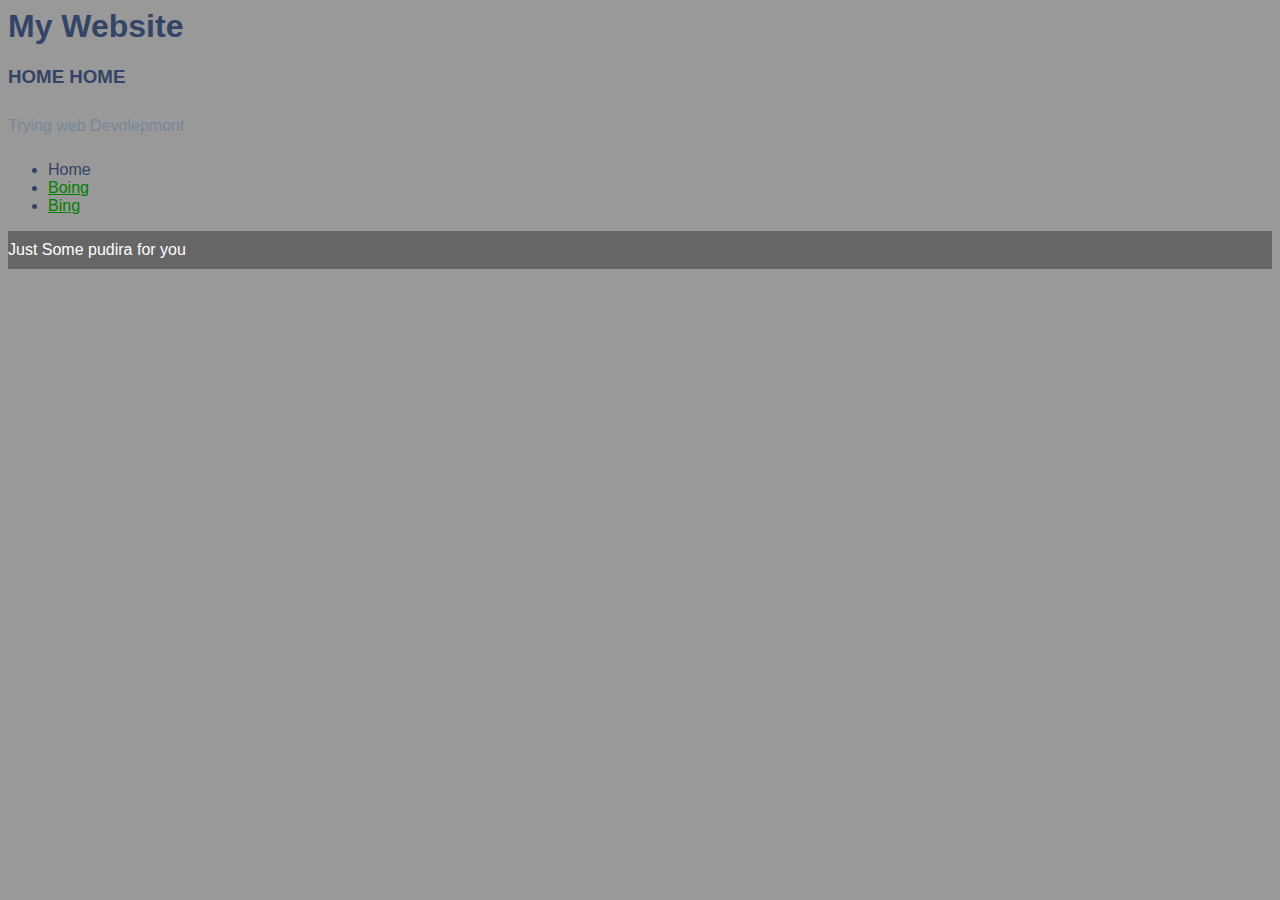
<file: index.html>
<doctype.html>
<html>
    <head>
        <title>Learning Web Development</title>
        <link href="styles/main.css" rel="stylesheet" type="text/css"/>
    </head>
    <body>
        <h1>My Website</h1>
        <h3>HOME HOME</h3>
        <p class="secoundary">
        Trying web Devolepmont
        </p>
        <ul>
            <li>Home</li>
            <li><a href="boing.html">Boing</a></li>
            <li><a href="bing.html">Bing</a></li>
        </ul>
        <p>Just Some pudira for you</p>
    </body>
</html>
</file>
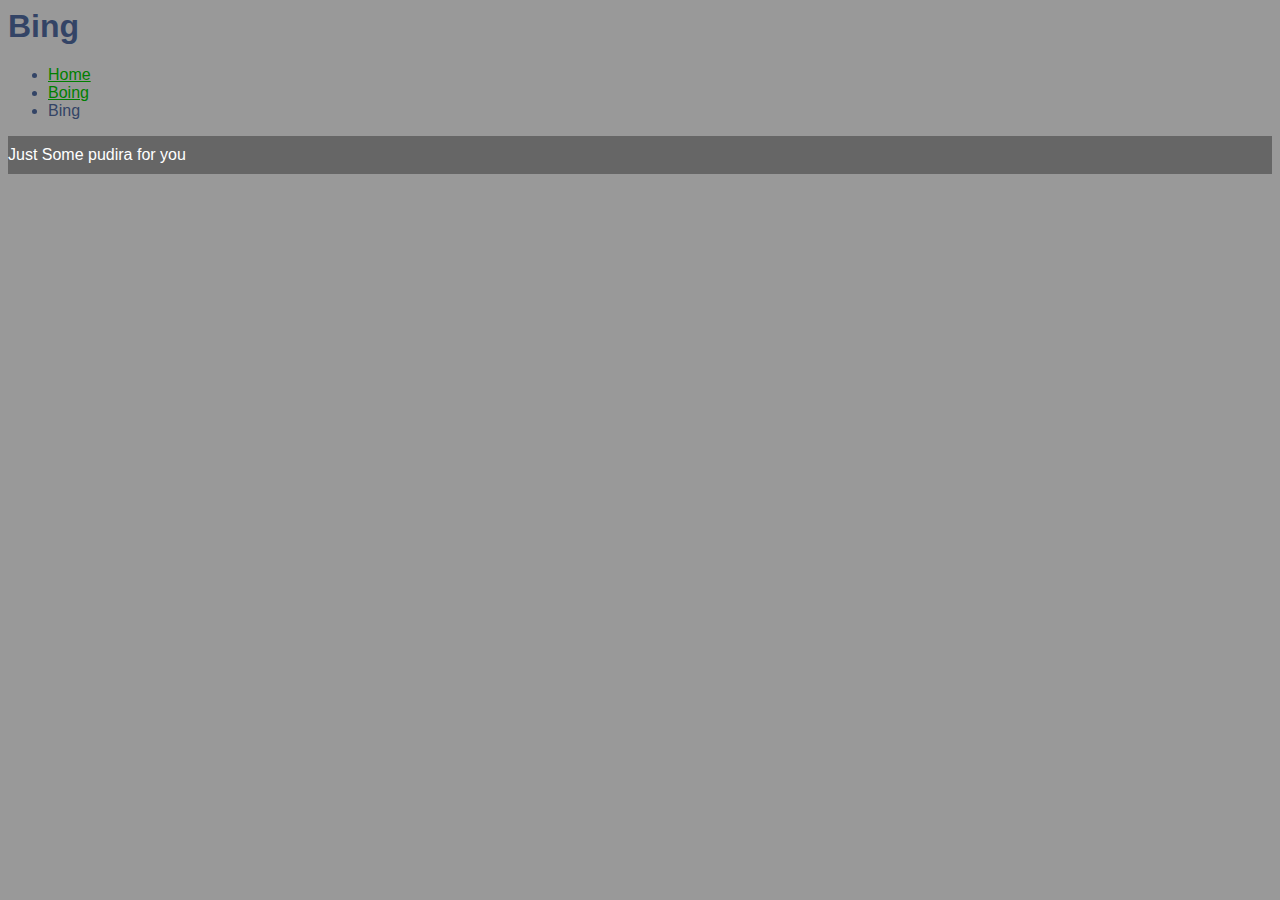
<file: bing.html>
<doctype.html>
<html>
    <head>
        <title>Learning Web Development</title>
        <link href="styles/main.css" rel="stylesheet" type="text/css"/>
    </head>
    <body>
        <h1>Bing</h1>
        <ul>
            <li><a href="index.html">Home</a></li>
            <li><a href="boing.html">Boing</a></li>
            <li>Bing</li>
        </ul>
    </body>
    <p>Just Some pudira for you</p>
</html>
</file>
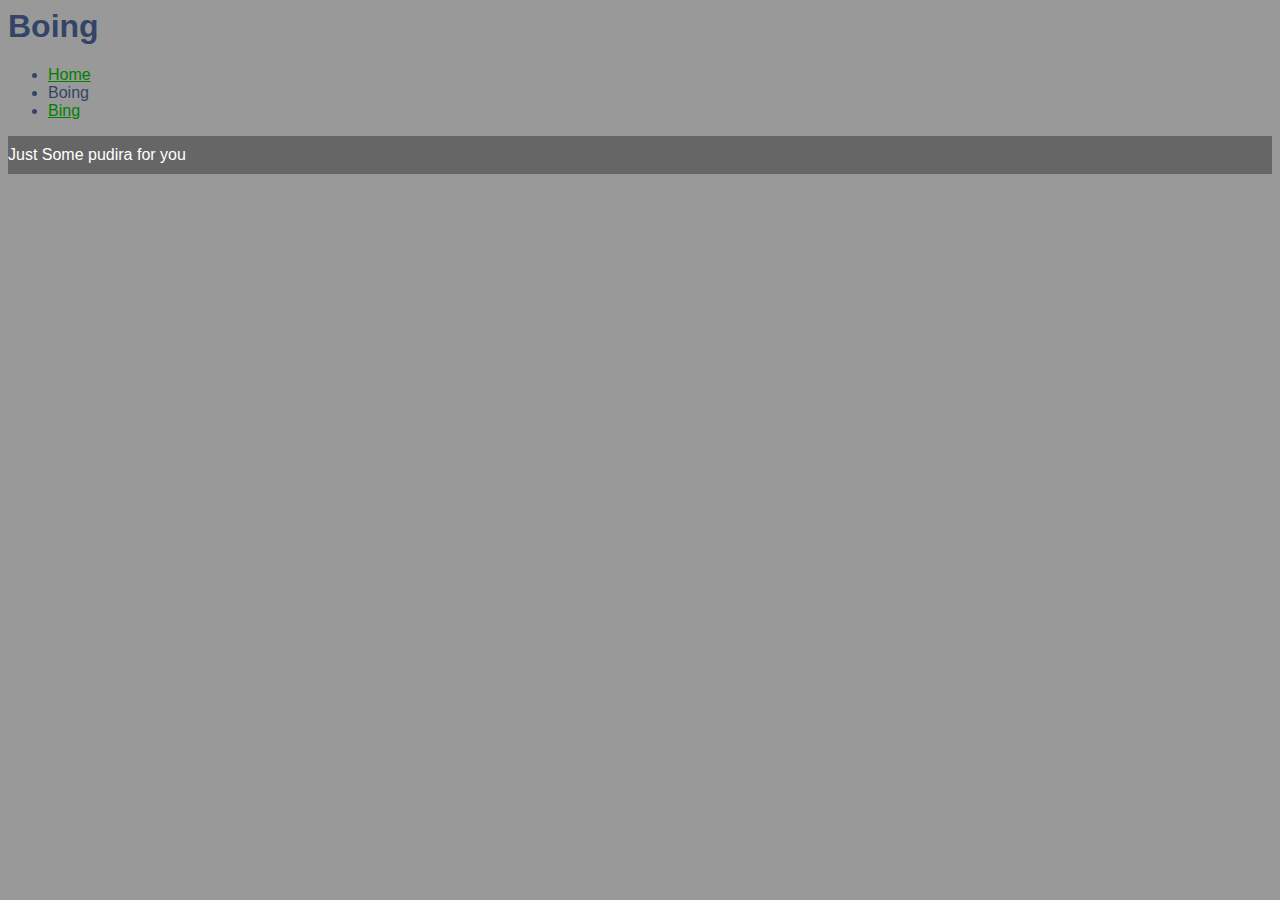
<file: boing.html>
<doctype.html>
<html>
    <head>
        <title>Learning Web Development</title>
        <link href="styles/main.css" rel="stylesheet" type="text/css"/>
    </head>
    <body>
        <h1>Boing</h1>
        <ul>
            <li><a href="index.html">Home</a></li>
            <li>Boing</a></li>
            <li><a href="bing.html">Bing</a></li>
        </ul>
        <p>Just Some pudira for you</p>
    </body>
</html>
</file>
<file: styles/main.css>
body{
    background:#999;
    font-family: Arial;
}

h1,h3,p,li{
    color: #346;
}

a{
    color: green;
}
p{
    background: #666;
    color: white;
    padding: 10px 0px 10px 0px;
}
.secoundary{
    background: none;
    color: #789;
}
</file>
